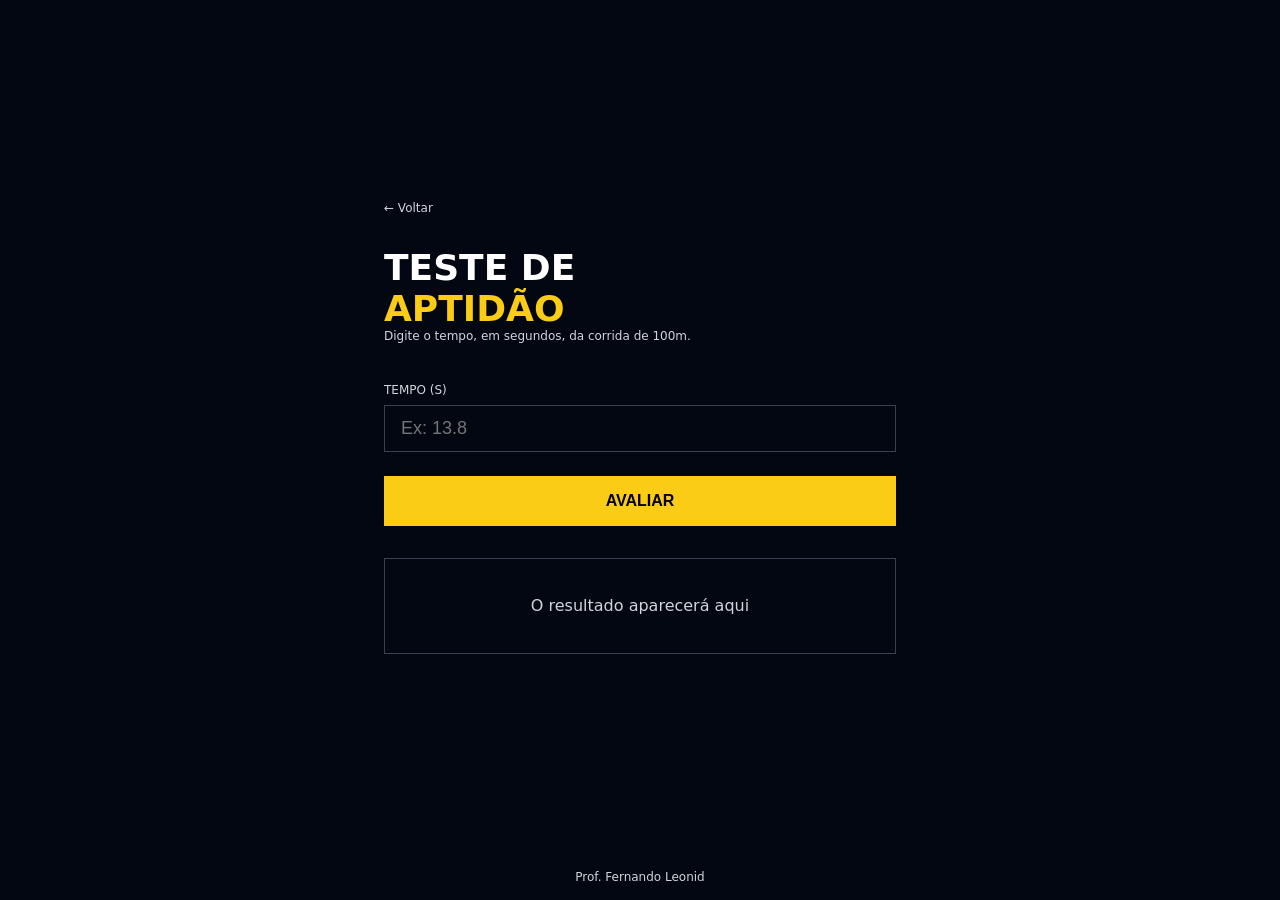
<file: 01-teste-aptidao/index.html>
<!DOCTYPE html>
<html lang="pt-BR">

<head>
  <meta charset="UTF-8" />
  <meta name="viewport" content="width=device-width, initial-scale=1.0" />
  <title>Teste de Aptidão</title>
  <link rel="stylesheet" href="style.css" />
  <script src="./app.js" defer></script>
</head>

<body>
  <main>
    <div class="conteudo">
      <a href="../index.html" class="voltar">← Voltar</a>

      <h1>
        Teste de <span>Aptidão</span>
      </h1>
      <p class="descricao">
        Digite o tempo, em segundos, da corrida de 100m.
      </p>

      <label>Tempo (s)</label>
      <input id="tempo" type="number" placeholder="Ex: 13.8"/>

      <button onclick="avaliar()">Avaliar</button>

      <div id="resultado" class="resultado">
        O resultado aparecerá aqui
      </div>
    </div>
  </main>

  <footer>
    <p>Prof. Fernando Leonid</p>
  </footer>
</body>

</html>
</file>
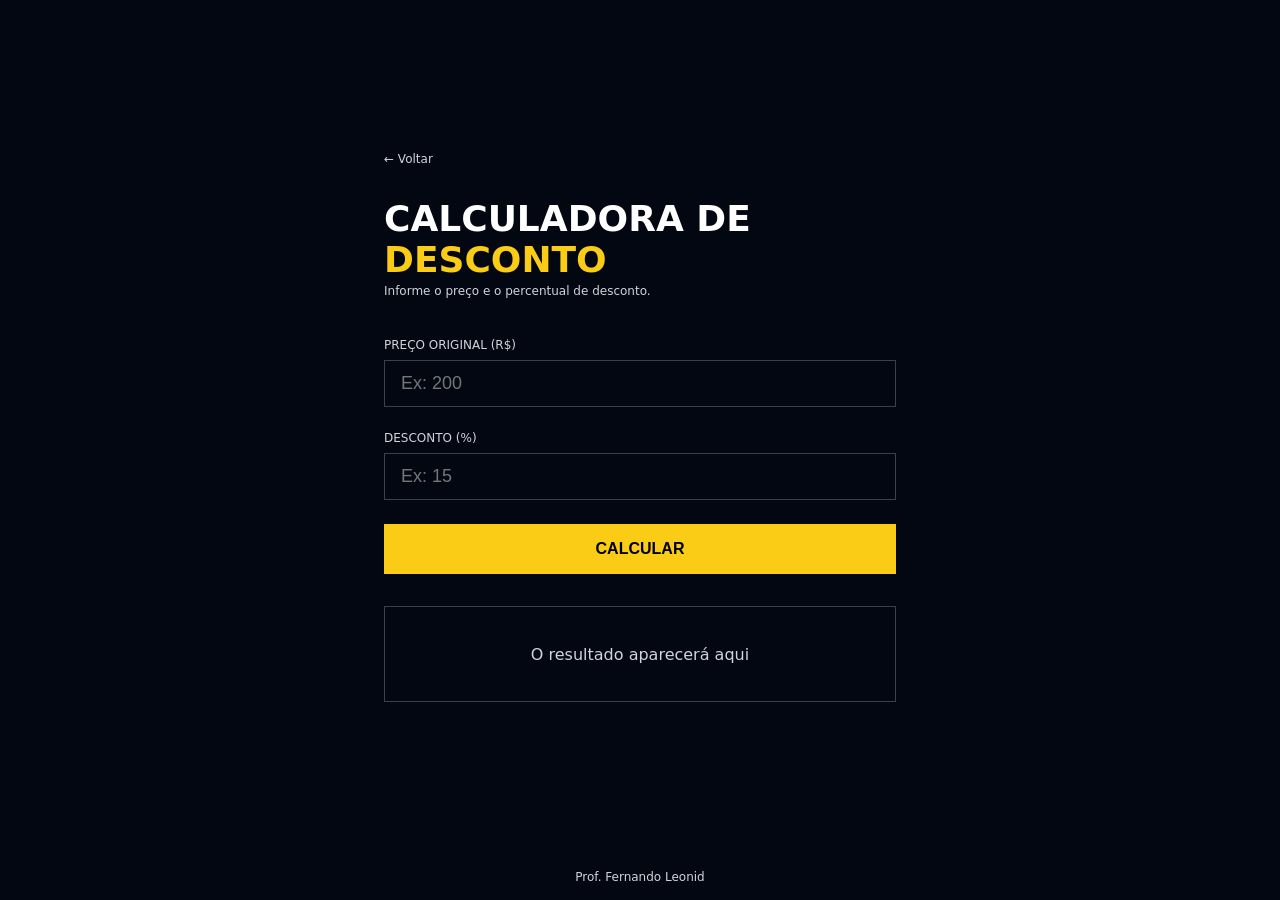
<file: 02-calculadora-desconto/index.html>
<!DOCTYPE html>
<html lang="pt-BR">

<head>
  <meta charset="UTF-8" />
  <meta name="viewport" content="width=device-width, initial-scale=1.0" />
  <title>Calculadora de Desconto</title>
  <link rel="stylesheet" href="style.css" />
  <script src="./app.js" defer></script>
</head>

<body>

  <main>
    <div class="conteudo">

      <a href="../index.html" class="voltar">← Voltar</a>

      <h1>Calculadora de <span>Desconto</span></h1>
      <p class="descricao">Informe o preço e o percentual de desconto.</p>

      <label>Preço Original (R$)</label>
      <input id="preco" type="number" placeholder="Ex: 200" />

      <label>Desconto (%)</label>
      <input id="desconto" type="number" placeholder="Ex: 15" />

      <button onclick="handleClick()">Calcular</button>

      <div id="resultado" class="resultado">
        O resultado aparecerá aqui
      </div>
    </div>
  </main>

  <footer>
    <p>Prof. Fernando Leonid</p>
  </footer>

</body>

</html>
</file>
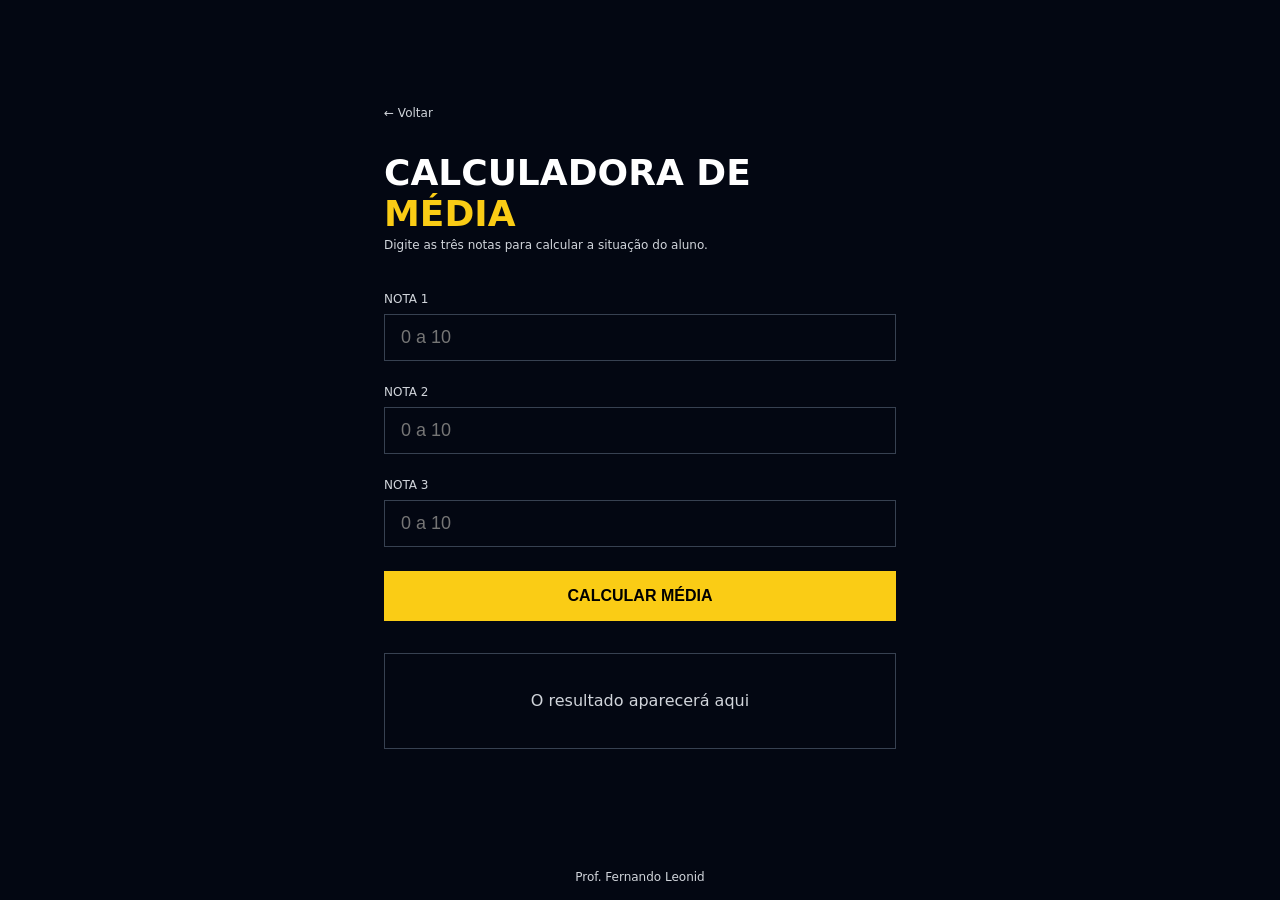
<file: 03-calculadora-media/index.html>
<!DOCTYPE html>
<html lang="pt-BR">

<head>
  <meta charset="UTF-8" />
  <meta name="viewport" content="width=device-width, initial-scale=1.0" />
  <title>Calculadora de Média</title>
  <link rel="stylesheet" href="style.css" />
  <script src="./app.js" defer></script>
</head>

<body>

  <main>
    <div class="conteudo">

      <a href="../index.html" class="voltar">← Voltar</a>

      <h1>
        Calculadora de
        <span>Média</span>
      </h1>
      <p class="descricao">Digite as três notas para calcular a situação do aluno.</p>

      <label>Nota 1</label>
      <input id="nota1" type="number" placeholder="0 a 10" />

      <label>Nota 2</label>
      <input id="nota2" type="number" placeholder="0 a 10" />

      <label>Nota 3</label>
      <input id="nota3" type="number" placeholder="0 a 10" />

      <button onclick="calcularMedia()">Calcular Média</button>

      <div id="resultado" class="resultado">
        O resultado aparecerá aqui
      </div>

    </div>
  </main>

  <footer>
    <p>Prof. Fernando Leonid</p>
  </footer>

</body>

</html>
</file>
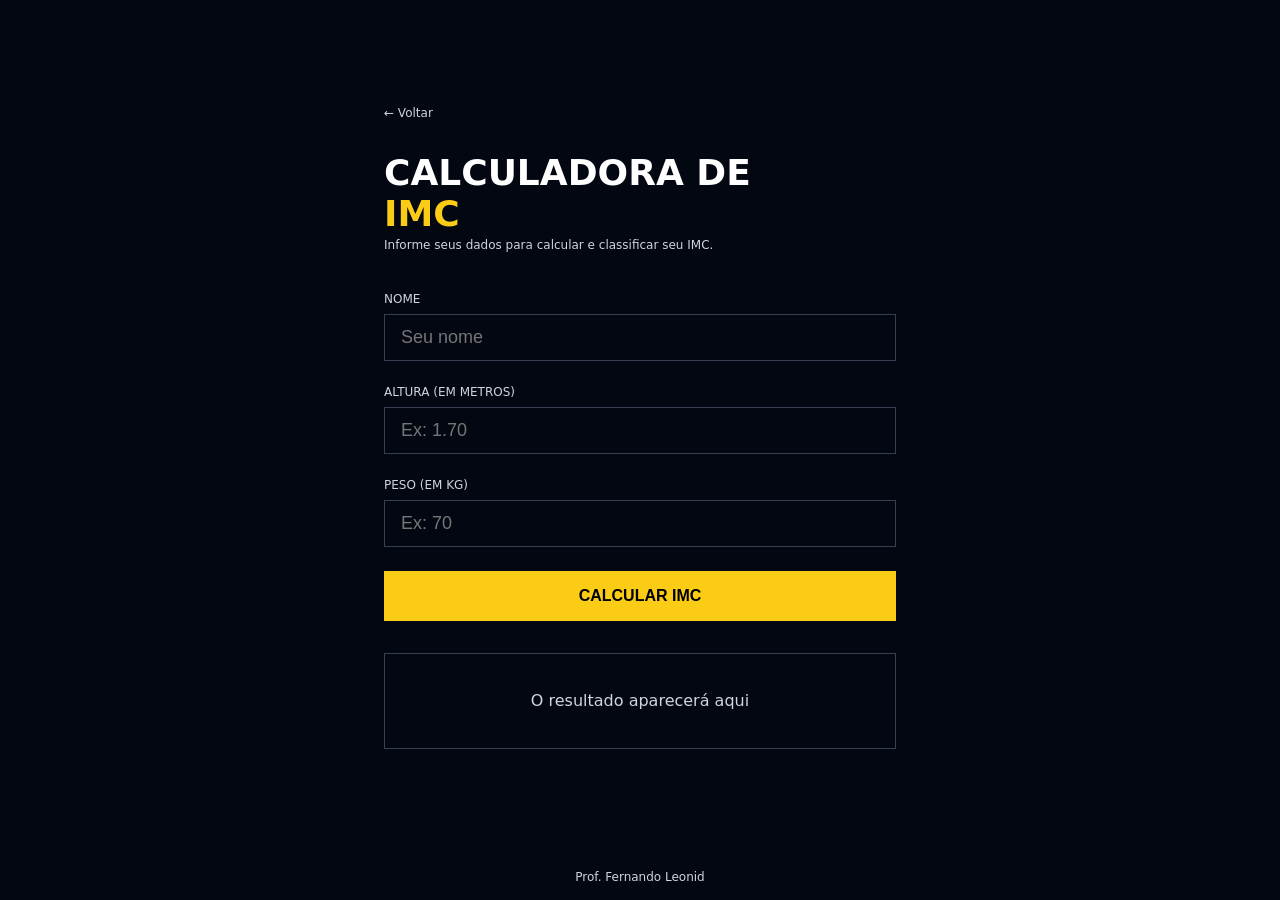
<file: 04-calculadora-imc/index.html>
<!DOCTYPE html>
<html lang="pt-BR">

<head>
    <meta charset="UTF-8" />
    <meta name="viewport" content="width=device-width, initial-scale=1.0" />
    <title>Calculadora de IMC</title>
    <link rel="stylesheet" href="style.css" />
    <script src="./app.js" defer></script>
</head>

<body>

    <main>
        <div class="conteudo">

            <a href="../index.html" class="voltar">← Voltar</a>

            <h1>
                Calculadora de
                <span>IMC</span>
            </h1>
            <p class="descricao">Informe seus dados para calcular e classificar seu IMC.</p>

            <label>Nome</label>
            <input id="nome" type="text" placeholder="Seu nome" />

            <label>Altura (em metros)</label>
            <input id="altura" type="number" placeholder="Ex: 1.70" step="0.01" />

            <label>Peso (em kg)</label>
            <input id="peso" type="number" placeholder="Ex: 70" />

            <button onclick="calcularIMC()">Calcular IMC</button>

            <div id="resultado" class="resultado">
                O resultado aparecerá aqui
            </div>

        </div>
    </main>

    <footer>
        <p>Prof. Fernando Leonid</p>
    </footer>

</body>

</html>
</file>
<file: 01-teste-aptidao/style.css>
* {
  margin: 0;
  padding: 0;
  box-sizing: border-box;
}

body {
  background-color: #030712;
  min-height: 100vh;
  display: flex;
  flex-direction: column;
  font-family: system-ui, sans-serif;
}

main {
  flex: 1;
  display: flex;
  align-items: center;
  justify-content: center;
  padding: 2rem;
}

.conteudo {
  width: 100%;
  max-width: 32rem;
}

.voltar {
  display: block;
  margin-bottom: 2rem;
  color: #d1d5db;
  font-size: 0.75rem;
  text-decoration: none;
  transition: color 0.2s;
}

.voltar:hover {
  color: #facc15;
}

h1 {
  display: flex;
  flex-direction: column;
  font-size: 2.25rem;
  font-weight: 900;
  color: #fff;
  text-transform: uppercase;
}

h1 span {
  color: #facc15;
}

.descricao {
  margin-bottom: 2.5rem;
  color: #d1d5db;
  font-size: 0.75rem;
}

label {
  display: block;
  margin-bottom: 0.5rem;
  color: #d1d5db;
  font-size: 0.75rem;
  text-transform: uppercase;
}

input {
  width: 100%;
  padding: 0.75rem 1rem;
  margin-bottom: 1.5rem;
  color: #fff;
  font-size: 1.125rem;
  background: transparent;
  border: 1px solid #374151;
  outline: none;
  transition: border-color 0.2s;
}

input:focus {
  border-color: #facc15;
}

button {
  width: 100%;
  padding: 1rem;
  margin-bottom: 2rem;
  color: #000;
  font-weight: 900;
  font-size: 1rem;
  background-color: #facc15;
  border: none;
  text-transform: uppercase;
  cursor: pointer;
  transition: background-color 0.2s;
}

button:hover {
  background-color: #fde047;
}

.resultado {
  display: flex;
  min-height: 6rem;
  padding: 1.5rem;
  text-align: center;
  color: #d1d5db;
  border: 1px solid #374151;
  align-items: center;
  justify-content: center;
}

.cor-apto {
  border: 2px solid #14532d;
  box-shadow: 0 0 16px #14532d;
}

.cor-nao-apto {
  border: 2px solid #7f1d1d;
  box-shadow: 0 0 16px #7f1d1d;
}

footer {
  display: flex;
  align-items: flex-end;
  justify-content: center;
}

footer p {
  color: #d1d5db;
  font-size: 0.75rem;
  text-align: center;
  padding: 1rem;
}
</file>
<file: 02-calculadora-desconto/style.css>
* {
  margin: 0;
  padding: 0;
  box-sizing: border-box;
}

body {
  background-color: #030712;
  min-height: 100vh;
  display: flex;
  flex-direction: column;
  font-family: system-ui, sans-serif;
}

main {
  flex: 1;
  display: flex;
  align-items: center;
  justify-content: center;
  padding: 2rem;
}

.conteudo {
  width: 100%;
  max-width: 32rem;
}

.voltar {
  display: block;
  margin-bottom: 2rem;
  color: #d1d5db;
  font-size: 0.75rem;
  text-decoration: none;
  transition: color 0.2s;
}

.voltar:hover {
  color: #facc15;
}

h1 {
  font-size: 2.25rem;
  font-weight: 900;
  color: #fff;
  text-transform: uppercase;
  margin-bottom: 0.25rem;
}

h1 span {
  color: #facc15;
}

.descricao {
  color: #d1d5db;
  font-size: 0.75rem;
  margin-bottom: 2.5rem;
}

label {
  display: block;
  margin-bottom: 0.5rem;
  color: #d1d5db;
  font-size: 0.75rem;
  text-transform: uppercase;
}

input {
  width: 100%;
  padding: 0.75rem 1rem;
  margin-bottom: 1.5rem;
  color: #fff;
  font-size: 1.125rem;
  background: transparent;
  border: 1px solid #374151;
  outline: none;
  transition: border-color 0.2s;
}

input:focus {
  border-color: #facc15;
}

button {
  width: 100%;
  padding: 1rem;
  margin-bottom: 2rem;
  color: #000;
  font-weight: 900;
  font-size: 1rem;
  background-color: #facc15;
  border: none;
  text-transform: uppercase;
  cursor: pointer;
  transition: background-color 0.2s;
}

button:hover {
  background-color: #fde047;
}

.resultado {
  display: flex;
  min-height: 6rem;
  padding: 1.5rem;
  text-align: center;
  color: #d1d5db;
  border: 1px solid #374151;
  align-items: center;
  justify-content: center;
}

.desconto1{
  border: 2px solid #14532d;
  box-shadow: inset 0 0 16px #14532d;
}

.desconto2{
  border: 2px solid #713f12;
  box-shadow: inset 0 0 16px #713f12;
}

.desconto3{
  border: 2px solid #7f1d1d;
  box-shadow: inset 0 0 16px #7f1d1d;
}

footer {
  display: flex;
  align-items: flex-end;
  justify-content: center;
}

footer p {
  color: #d1d5db;
  font-size: 0.75rem;
  text-align: center;
  padding: 1rem;
}
</file>
<file: 03-calculadora-media/style.css>
* {
    margin: 0;
    padding: 0;
    box-sizing: border-box;
}

body {
    background-color: #030712;
    min-height: 100vh;
    display: flex;
    flex-direction: column;
    font-family: system-ui, sans-serif;
}

main {
    flex: 1;
    display: flex;
    align-items: center;
    justify-content: center;
    padding: 2rem;
}

.conteudo {
    width: 100%;
    max-width: 32rem;
}

.voltar {
    display: block;
    margin-bottom: 2rem;
    color: #d1d5db;
    font-size: 0.75rem;
    text-decoration: none;
    transition: color 0.2s;
}

.voltar:hover {
    color: #facc15;
}

h1 {
    display: flex;
    flex-direction: column;
    font-size: 2.25rem;
    font-weight: 900;
    color: #fff;
    text-transform: uppercase;
    margin-bottom: 0.25rem;
}

h1 span {
    color: #facc15;
}

.descricao {
    color: #d1d5db;
    font-size: 0.75rem;
    margin-bottom: 2.5rem;
}

label {
    display: block;
    margin-bottom: 0.5rem;
    color: #d1d5db;
    font-size: 0.75rem;
    text-transform: uppercase;
}

input {
    width: 100%;
    padding: 0.75rem 1rem;
    margin-bottom: 1.5rem;
    color: #fff;
    font-size: 1.125rem;
    background: transparent;
    border: 1px solid #374151;
    outline: none;
    transition: border-color 0.2s;
}

input:focus {
    border-color: #facc15;
}

button {
    width: 100%;
    padding: 1rem;
    margin-bottom: 2rem;
    color: #000;
    font-weight: 900;
    font-size: 1rem;
    background-color: #facc15;
    border: none;
    text-transform: uppercase;
    cursor: pointer;
    transition: background-color 0.2s;
}

button:hover {
    background-color: #fde047;
}

.resultado {
    display: flex;
    min-height: 6rem;
    padding: 1.5rem;
    text-align: center;
    color: #d1d5db;
    border: 1px solid #374151;
    align-items: center;
    justify-content: center;
}

.aprovado {
    border: 2px solid #14532d;
    box-shadow: inset 0 0 16px #14532d;
}

.recuperacao {
    border: 2px solid #713f12;
    box-shadow: inset 0 0 16px #713f12;
}

.reprovado {
    border: 2px solid #7f1d1d;
    box-shadow: inset 0 0 16px #7f1d1d;
}

footer {
    display: flex;
    align-items: flex-end;
    justify-content: center;
}

footer p {
    color: #d1d5db;
    font-size: 0.75rem;
    text-align: center;
    padding: 1rem;
}
</file>
<file: 04-calculadora-imc/style.css>
* {
    margin: 0;
    padding: 0;
    box-sizing: border-box;
}

body {
    background-color: #030712;
    min-height: 100vh;
    display: flex;
    flex-direction: column;
    font-family: system-ui, sans-serif;
}

main {
    flex: 1;
    display: flex;
    align-items: center;
    justify-content: center;
    padding: 2rem;
}

.conteudo {
    width: 100%;
    max-width: 32rem;
}

.voltar {
    display: block;
    margin-bottom: 2rem;
    color: #d1d5db;
    font-size: 0.75rem;
    text-decoration: none;
    transition: color 0.2s;
}

.voltar:hover {
    color: #facc15;
}

h1 {
    display: flex;
    flex-direction: column;
    font-size: 2.25rem;
    font-weight: 900;
    color: #fff;
    text-transform: uppercase;
    margin-bottom: 0.25rem;
}

h1 span {
    color: #facc15;
}

.descricao {
    color: #d1d5db;
    font-size: 0.75rem;
    margin-bottom: 2.5rem;
}

label {
    display: block;
    margin-bottom: 0.5rem;
    color: #d1d5db;
    font-size: 0.75rem;
    text-transform: uppercase;
}

input {
    width: 100%;
    padding: 0.75rem 1rem;
    margin-bottom: 1.5rem;
    color: #fff;
    font-size: 1.125rem;
    background: transparent;
    border: 1px solid #374151;
    outline: none;
    transition: border-color 0.2s;
}

input:focus {
    border-color: #facc15;
}

button {
    width: 100%;
    padding: 1rem;
    margin-bottom: 2rem;
    color: #000;
    font-weight: 900;
    font-size: 1rem;
    background-color: #facc15;
    border: none;
    text-transform: uppercase;
    cursor: pointer;
    transition: background-color 0.2s;
}

button:hover {
    background-color: #fde047;
}

.resultado {
    display: flex;
    min-height: 6rem;
    padding: 1.5rem;
    text-align: center;
    color: #d1d5db;
    border: 1px solid #374151;
    align-items: center;
    justify-content: center;
}

.abaixo-peso {
    border: 2px solid #1e3a5f;
    box-shadow: inset 0 0 16px #1e3a5f;
}

.peso-normal {
    border: 2px solid #14532d;
    box-shadow: inset 0 0 16px #14532d;
}

.sobrepeso {
    border: 2px solid #713f12;
    box-shadow: inset 0 0 16px #713f12;
}

.grau1 {
    border: 2px solid #7f1d1d;
    box-shadow: inset 0 0 16px #7f1d1d;
}

.grau2 {
    border: 2px solid #6b0f0f;
    box-shadow: inset 0 0 16px #6b0f0f;
}

.grau3 {
    border: 2px solid #450a0a;
    box-shadow: inset 0 0 16px #450a0a;
}

footer {
    display: flex;
    align-items: flex-end;
    justify-content: center;
}

footer p {
    color: #d1d5db;
    font-size: 0.75rem;
    text-align: center;
    padding: 1rem;
}
</file>
